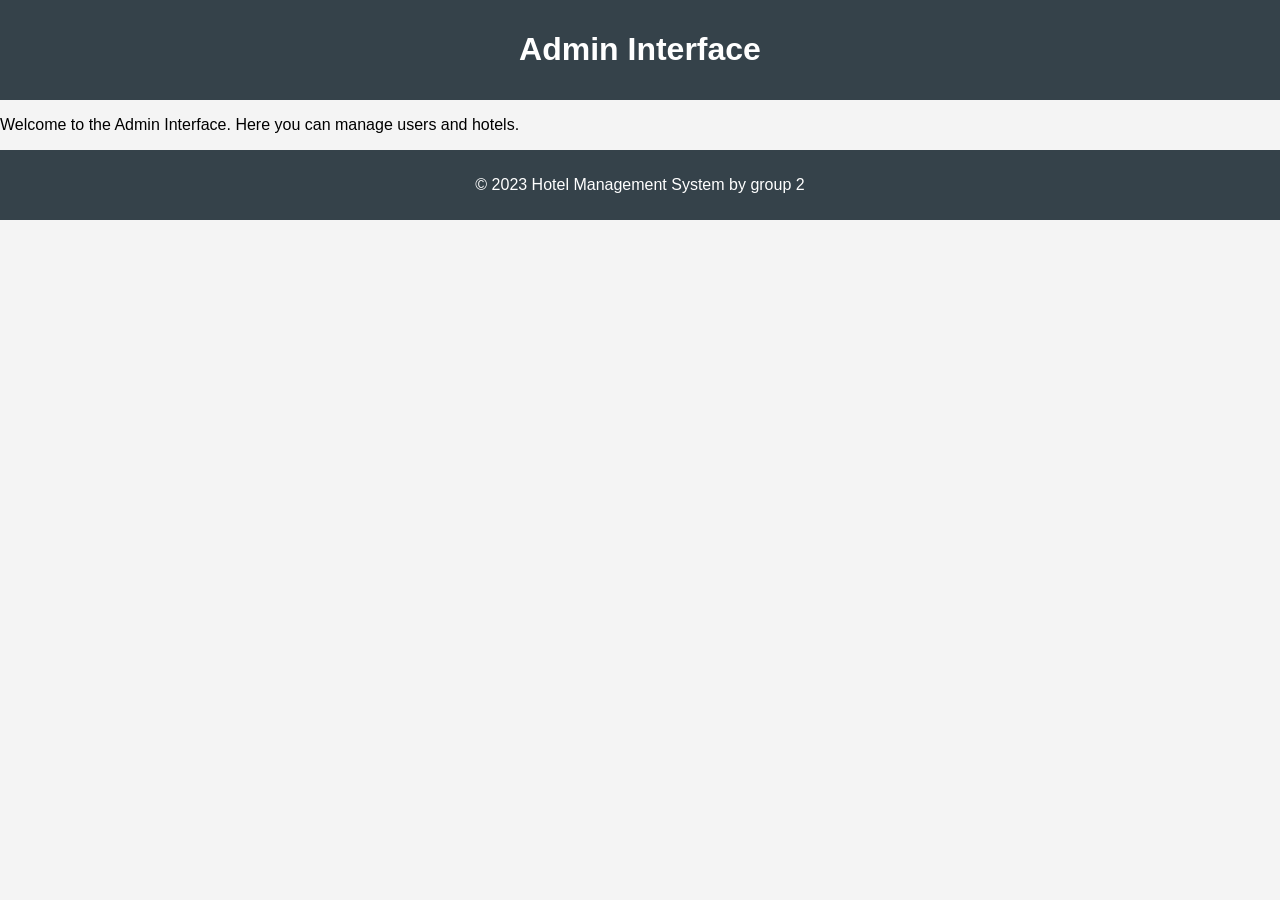
<file: Website/admin.html>
<!DOCTYPE html>
<html lang="en">
<head>
    <meta charset="UTF-8">
    <meta name="viewport" content="width=device-width, initial-scale=1.0">
    <link rel="stylesheet" href="styles.css">
    <title>Admin Interface</title>
</head>
<body>
    <header>
        <h1>Admin Interface</h1>
    </header>
    <main>
        <p>Welcome to the Admin Interface. Here you can manage users and hotels.</p>
        <!-- Add more admin-related functionalities here -->
    </main>
    <footer>
        <p>&copy; 2023 Hotel Management System by group 2 </p>
    </footer>
</body>
</html>
</file>
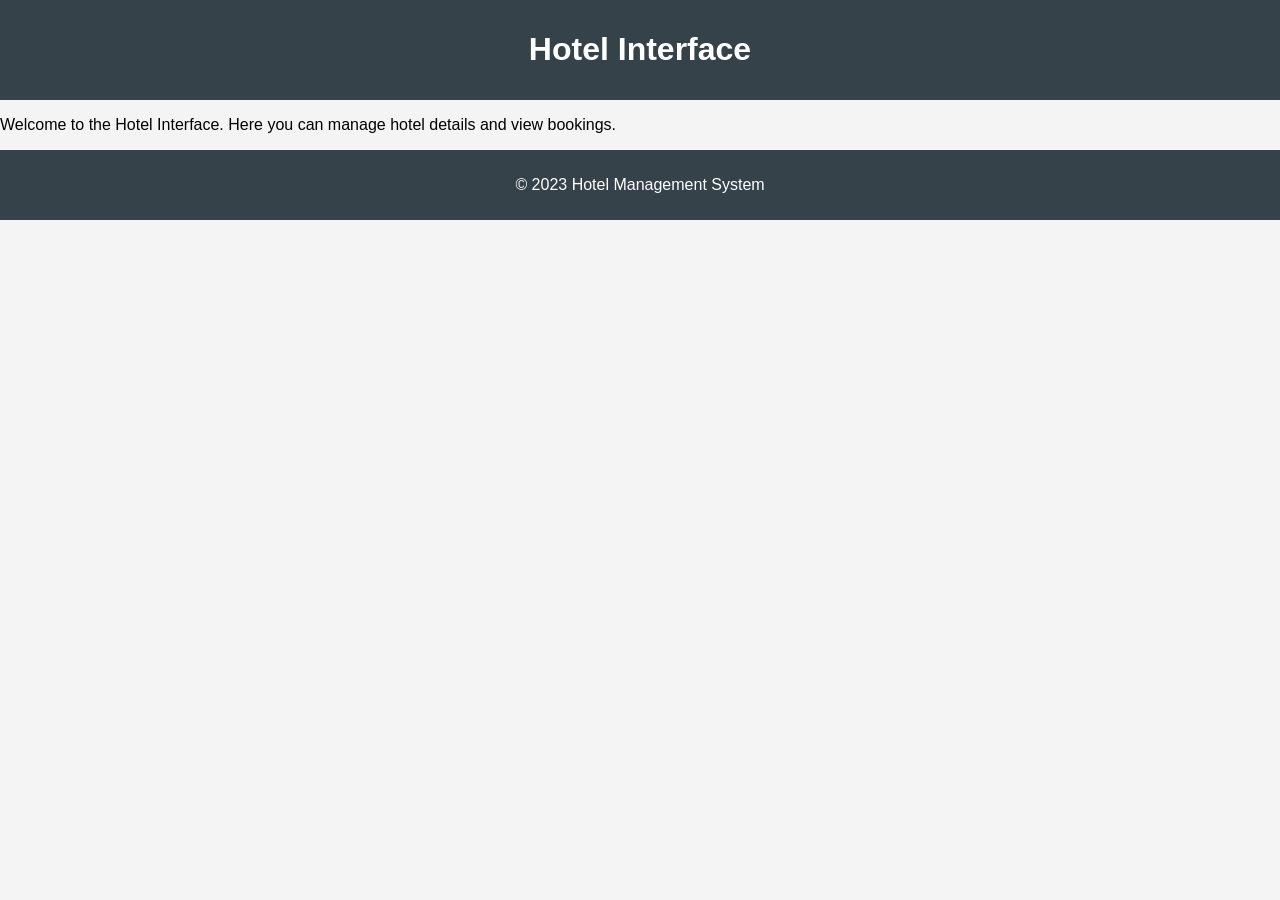
<file: Website/hotel.html>
<!DOCTYPE html>
<html lang="en">
<head>
    <meta charset="UTF-8">
    <meta name="viewport" content="width=device-width, initial-scale=1.0">
    <link rel="stylesheet" href="styles.css">
    <title>Hotel Interface</title>
</head>
<body>
    <header>
        <h1>Hotel Interface</h1>
    </header>
    <main>
        <p>Welcome to the Hotel Interface. Here you can manage hotel details and view bookings.</p>
        <!-- Add more hotel-related functionalities here -->
    </main>
    <footer>
        <p>&copy; 2023 Hotel Management System</p>
    </footer>
</body>
</html>
</file>
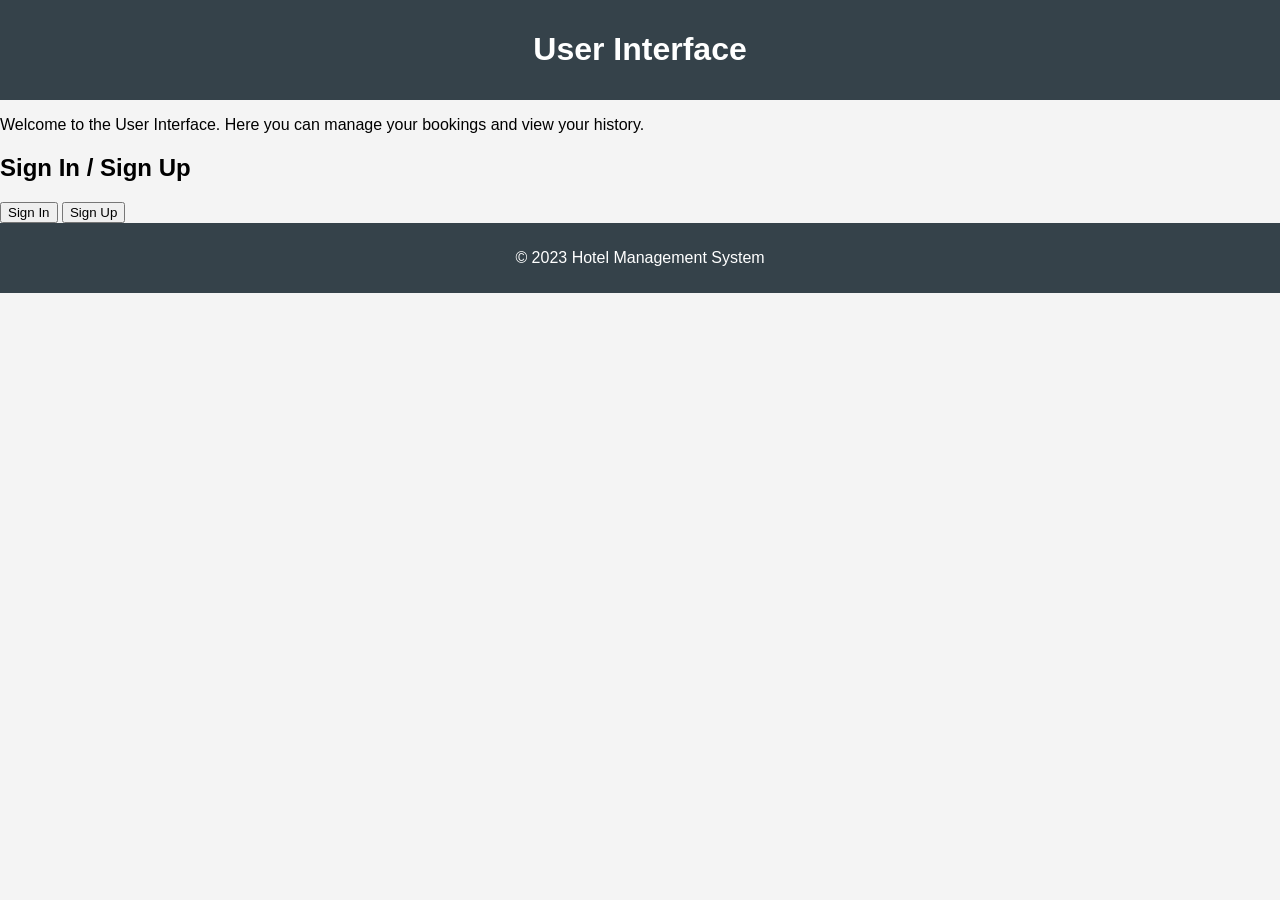
<file: Website/user.html>
<!DOCTYPE html>
<html lang="en">
<head>
    <meta charset="UTF-8">
    <meta name="viewport" content="width=device-width, initial-scale=1.0">
    <link rel="stylesheet" href="styles.css">
    <title>User Interface</title>
</head>
<body>
    <header>
        <h1>User Interface</h1>
    </header>
    <main>
        <p>Welcome to the User Interface. Here you can manage your bookings and view your history.</p>
        <h2>Sign In / Sign Up</h2>
        <button onclick="toggleForm('signIn')">Sign In</button>
        <button onclick="toggleForm('signUp')">Sign Up</button>

        <div id="signIn" style="display:none;">
            <h3>Sign In</h3>
            <form onsubmit="return handleSignIn();">
                <label for="signInId">ID:</label>
                <input type="text" id="signInId" name="signInId" required>
                <label for="signInName">Name:</label>
                <input type="text" id="signInName" name="signInName" required>
                <button type="submit">Submit</button>
            </form>
        </div>

        <div id="signUp" style="display:none;">
            <h3>Sign Up</h3>
            <form onsubmit="return handleSignUp();">
                <label for="signUpId">ID:</label>
                <input type="text" id="signUpId" name="signUpId" required>
                <label for="signUpName">Name:</label>
                <input type="text" id="signUpName" name="signUpName" required>
                <label for="signUpPhone">Phone Number:</label>
                <input type="text" id="signUpPhone" name="signUpPhone" required>
                <button type="submit">Submit</button>
            </form>
        </div>

        <script>
            function toggleForm(formType) {
                document.getElementById('signIn').style.display = formType === 'signIn' ? 'block' : 'none';
                document.getElementById('signUp').style.display = formType === 'signUp' ? 'block' : 'none';
            }

            function handleSignIn() {
                const id = document.getElementById('signInId').value;
                const name = document.getElementById('signInName').value;

                // Call the signInUser function from UserInterface.c
                const result = signInUser(id, name);
                if (result.id !== -1) {
                    alert('Sign In Successful!');
                } else {
                    alert('Sign In Failed: Invalid ID or Name');
                }
                return false; // Prevent form submission for demonstration
            }

            function handleSignUp() {
                const id = document.getElementById('signUpId').value;
                const name = document.getElementById('signUpName').value;
                const phone = document.getElementById('signUpPhone').value;

                // Call the signUpUser function from the Interface
                console.log(`Sign Up: ID = ${id}, Name = ${name}, Phone = ${phone}`);
                // Implement the actual sign-up logic here
                return false; // Prevent form submission for demonstration
            }
        </script>
    </main>
    <footer>
        <p>&copy; 2023 Hotel Management System</p>
    </footer>
</body>
</html>
</create_file>
</file>
<file: Website/styles.css>
body {
    font-family: Arial, sans-serif;
    margin: 0;
    padding: 0;
    background-color: #f4f4f4;
}

header {
    background: #35424a;
    color: #ffffff;
    padding: 10px 0;
    text-align: center;
}

nav {
    margin: 20px 0;
}

nav ul {
    list-style: none;
    padding: 0;
}

nav ul li {
    display: inline;
    margin: 0 15px;
}

nav ul li a {
    text-decoration: none;
    color: #35424a;
}

footer {
    text-align: center;
    padding: 10px 0;
    background: #35424a;
    color: #ffffff;
    position: relative;
    bottom: 0;
    width: 100%;
}
</file>
